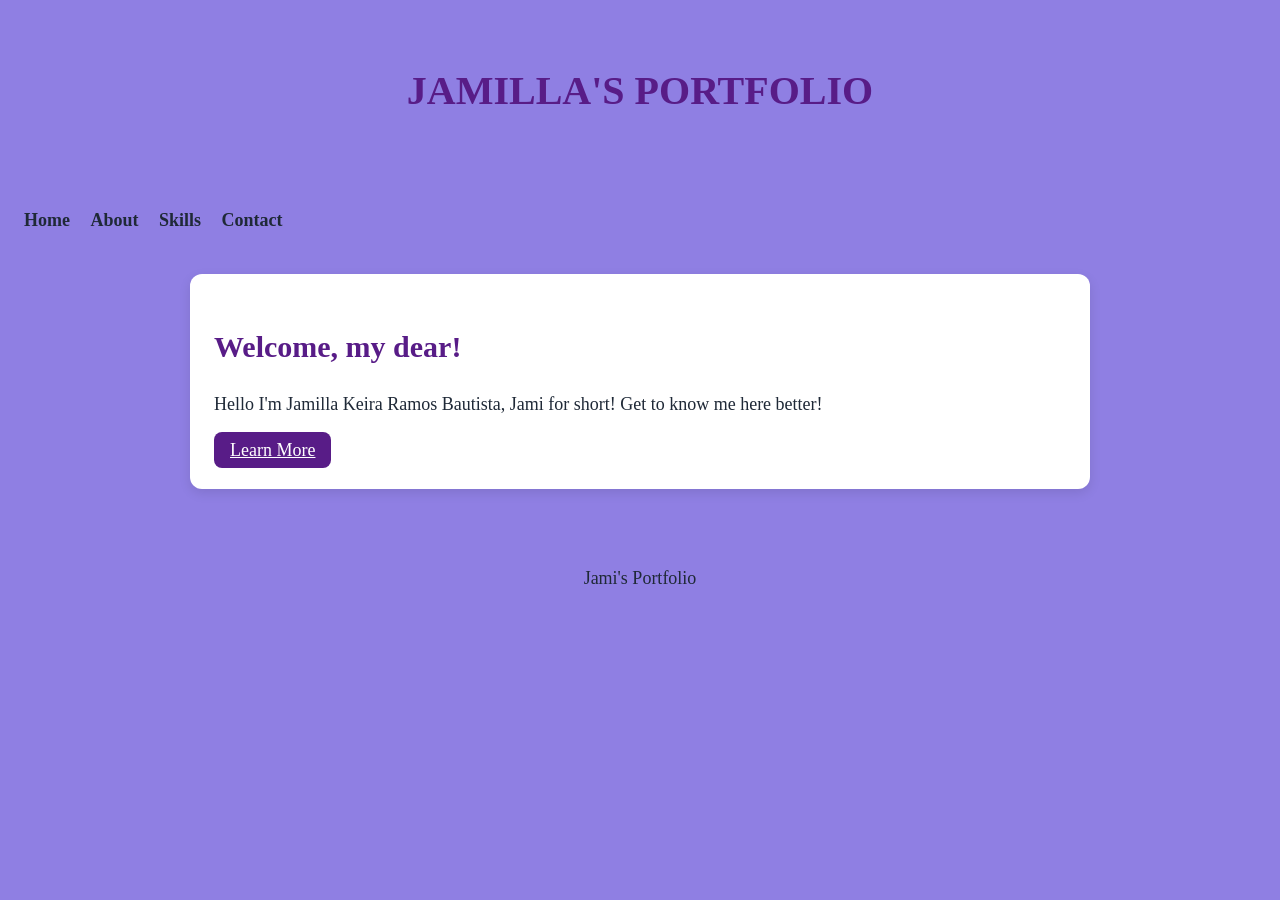
<file: index.html>
<!DOCTYPE html>
<html lang="en">
<head>
    <meta charset="UTF-8">
    <title>My Portfolio</title>
    <link rel="stylesheet" href="css/style.css">
</head>
<body>
    <header>
        <h1>JAMILLA'S PORTFOLIO</h1>
    </header>

    <nav>
        <a href="index.html">Home</a>
        <a href="about.html">About</a>
        <a href="skills.html">Skills</a>
        <a href="contact.html">Contact</a>
    </nav>
    <main>
        <section class="card">
                <h2>Welcome, my dear!</h2>
              <p>Hello I'm Jamilla Keira Ramos Bautista, Jami for short! Get to know me here better!</p>
              <a href="about.html" class="button">Learn More</a>
        </section>
    </main>
    
    <footer> 
        <p>Jami's Portfolio</p>
    </footer>

</body>
</html>
</file>
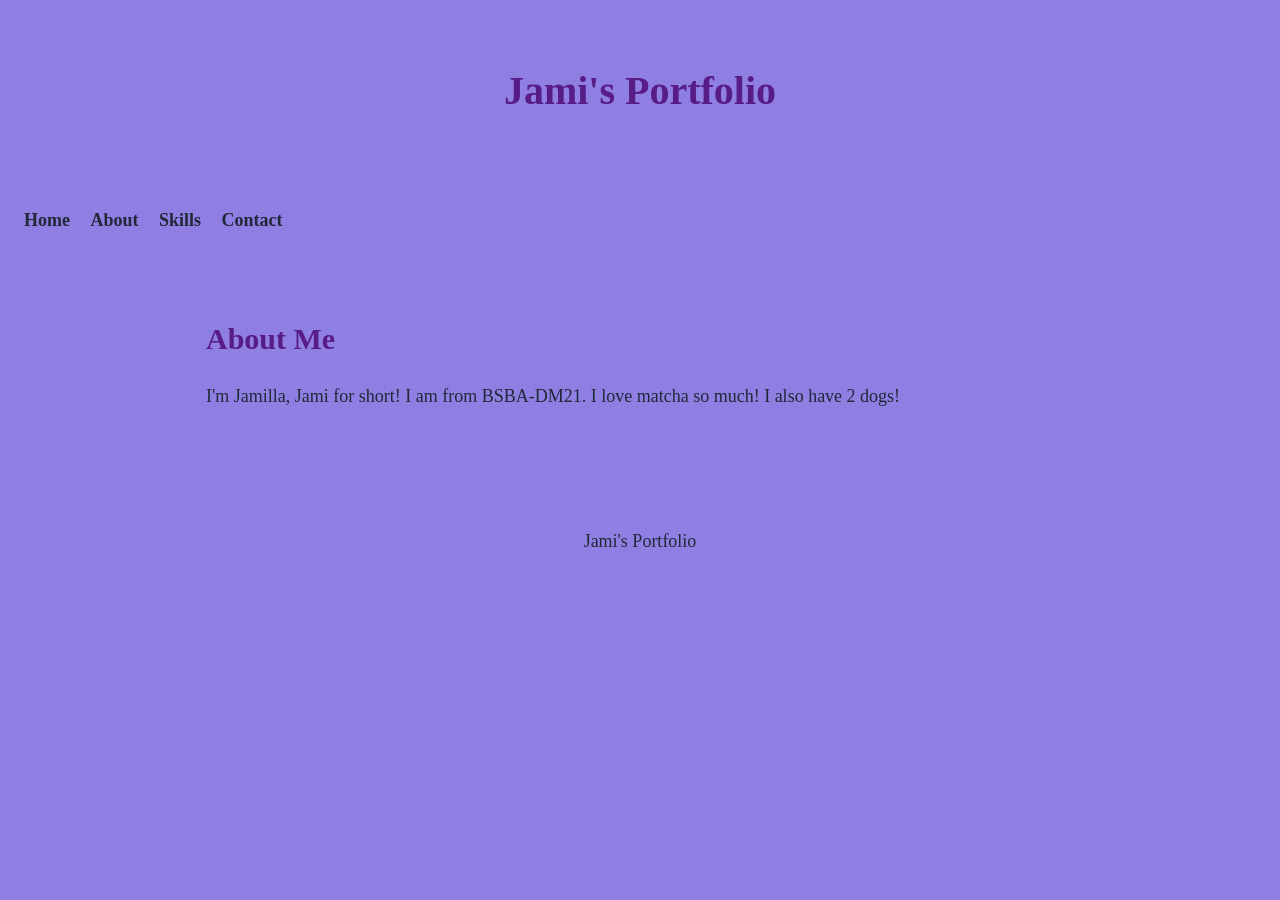
<file: about.html>
<!DOCTYPE html>
<html lang="en">
<head>
    <meta charset="UTF-8">
    <title>About Me</title>
    <link rel="stylesheet" href="css/style.css">
</head>
<body>
    <header>
        <h1>Jami's Portfolio</h1>
    </header>

    <nav>
        <a href="index.html">Home</a>
        <a href="about.html">About</a>
        <a href="skills.html">Skills</a>
        <a href="contact.html">Contact</a>
    </nav>
    <main>
        <section>
              <h2>About Me</h2>
              <p>I'm Jamilla, Jami for short! I am from BSBA-DM21. I love matcha so much! I also have 2 dogs! </p>   
        </section>
    </main>
    
    <footer> 
        <p>Jami's Portfolio</p>
    </footer>

</body>
</html>
</file>
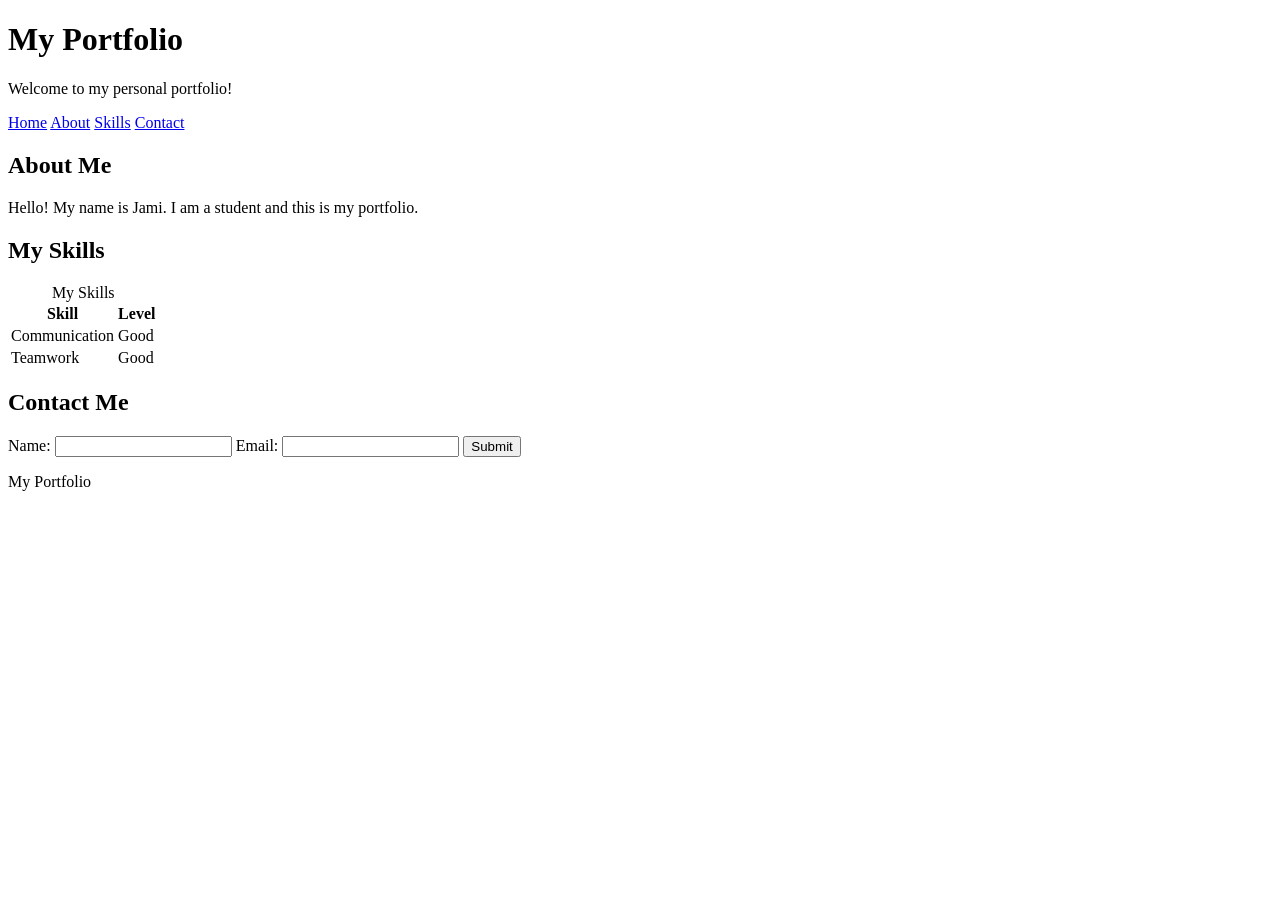
<file: ai-sample-corrected.html>
<!DOCTYPE html>
<html lang="en">
<head>
    <meta charset="UTF-8">
    <title>My Personal Portfolio</title>
</head>

<body>

<header>
    <h1>My Portfolio</h1>
    <p>Welcome to my personal portfolio!</p>
</header>

<nav>
    <a href="index.html">Home</a>
    <a href="about.html">About</a>
    <a href="skills.html">Skills</a>
    <a href="contact.html">Contact</a>

</nav>

<main>

<section>
    <h2>About Me</h2>
    <p>Hello! My name is Jami. I am a student and this is my portfolio.</p>
</section>

<section>
    <h2>My Skills</h2>

    <table>
        <caption>My Skills</caption>

    <thead>
        <tr>
            <th scope="col">Skill</th>
            <th scope="col">Level</th>      
        </tr>
    </thead>

    <tbody>
       <tr>
            <td>Communication</td>
            <td>Good</td>
        </tr>
        <tr>
            <td>Teamwork</td>
            <td>Good</td>
        </tr>
    </tbody>
    </table>
</section>

<section>
    <h2>Contact Me</h2>

    <form>
        <label for="name">Name:</label>
        <input type="text" id="name" required>

        <label for="email">Email:</label>
        <input type="email" id="email" required>

        <input type="submit" value="Submit">
    </form>
</section>

</main>

<footer>
    <p>My Portfolio</p>
</footer>

</body>
</html>
</file>
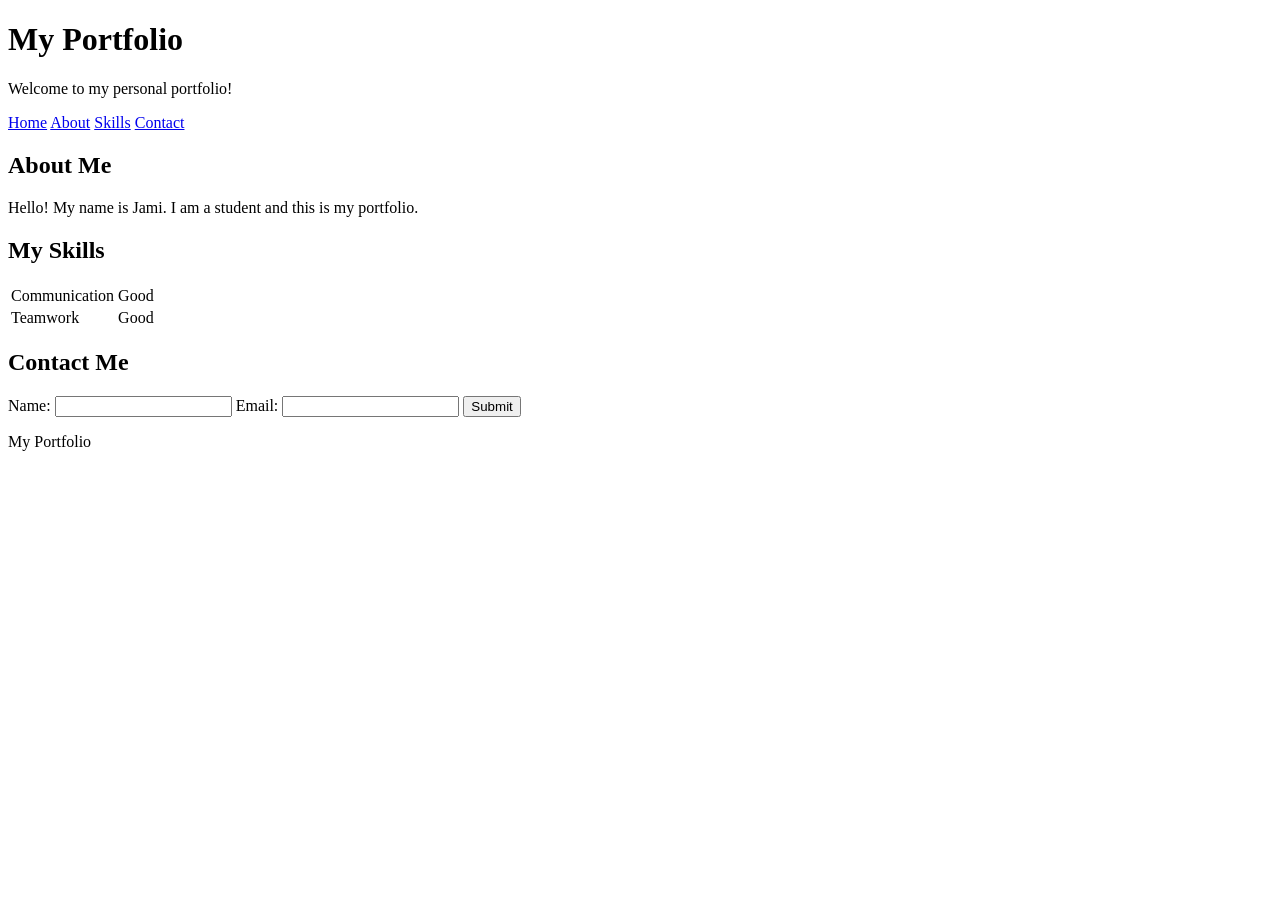
<file: ai-sample.html>
<!DOCTYPE html>
<html>
<head>
    <title>My Personal Portfolio</title>
</head>

<body>

<div>
    <h1>My Portfolio</h1>
    <p>Welcome to my personal portfolio!</p>
</div>

<div>
    <a href="#">Home</a>
    <a href="#">About</a>
    <a href="#">Skills</a>
    <a href="#">Contact</a>
</div>

<div>
    <h2>About Me</h2>
    <p>Hello! My name is Jami. I am a student and this is my portfolio.</p>
</div>

<div>
    <h2>My Skills</h2>
    <table>
        <tr>
            <td>Communication</td>
            <td>Good</td>
        </tr>
        <tr>
            <td>Teamwork</td>
            <td>Good</td>
        </tr>
    </table>
</div>

<div>
    <h2>Contact Me</h2>

    <form>
        Name:
        <input type="text">

        Email:
        <input type="text">

        <input type="submit" value="Submit">
    </form>
</div>

<div>
    <p>My Portfolio</p>
</div>

</body>
</html>
</file>
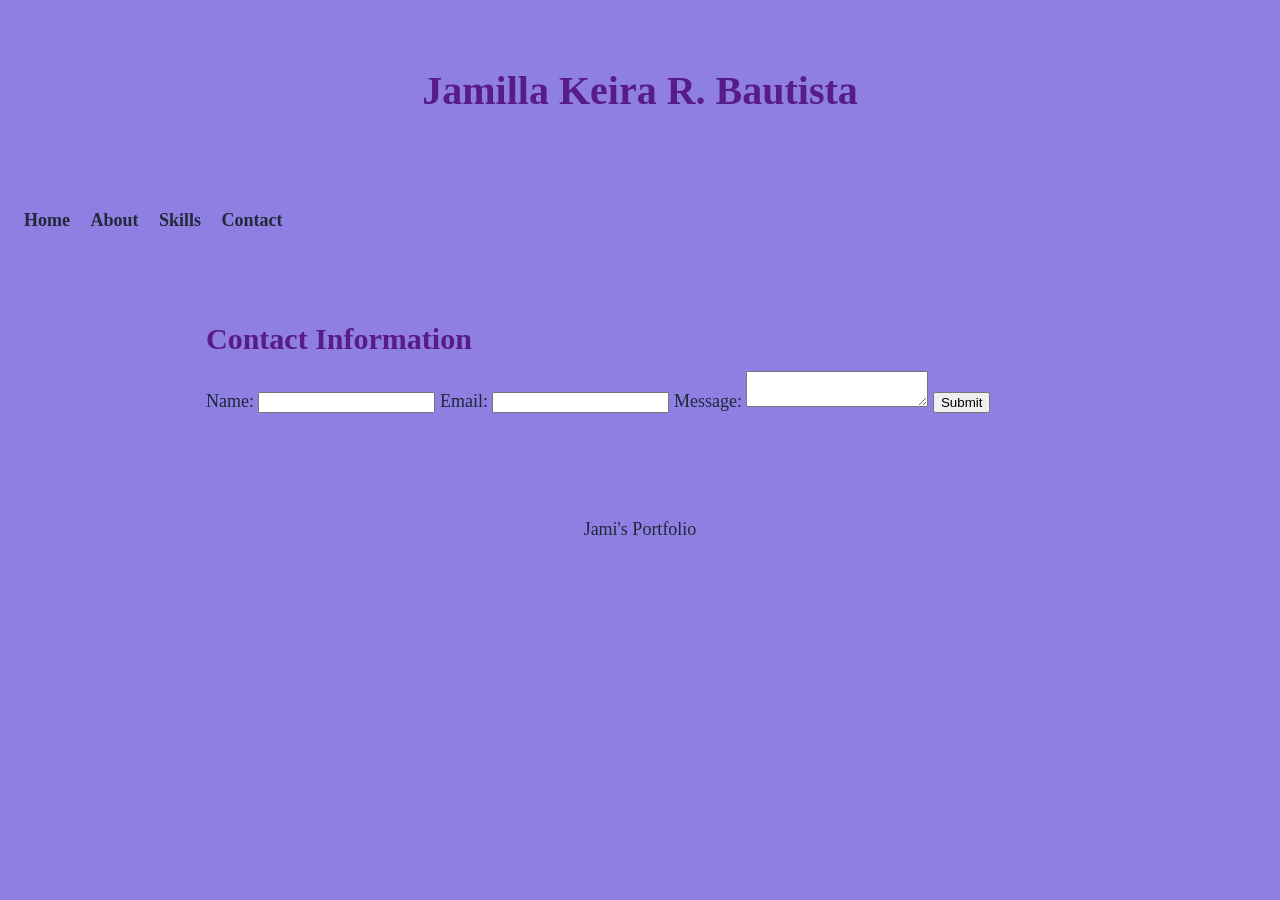
<file: contact.html>
<!DOCTYPE html>
<html lang="en">
<head>
    <meta charset="UTF-8">
    <title>Contact Me</title>
    <link rel="stylesheet" href="css/style.css">
</head>
<body>
    <header>
        <h1>Jamilla Keira R. Bautista</h1>
    </header>

    <nav>
        <a href="index.html">Home</a>
        <a href="about.html">About</a>
        <a href="skills.html">Skills</a>
        <a href="contact.html">Contact</a>
    </nav>
    <main>
        <section>
                <h2>Contact Information</h2>
                <form>
                    <label for="name">Name:</label>
                    <input type="text" id="name" required>

                    <label for="email">Email:</label>
                    <input type="email" id="email" required>

                    <label for="message">Message:</label>
                    <textarea id="message" required></textarea>

                    <button type="submit">Submit</button>
                </form>          
        </section>
    </main>
    
    <footer> 
        <p>Jami's Portfolio</p>
    </footer>

</body>
</html>
</file>
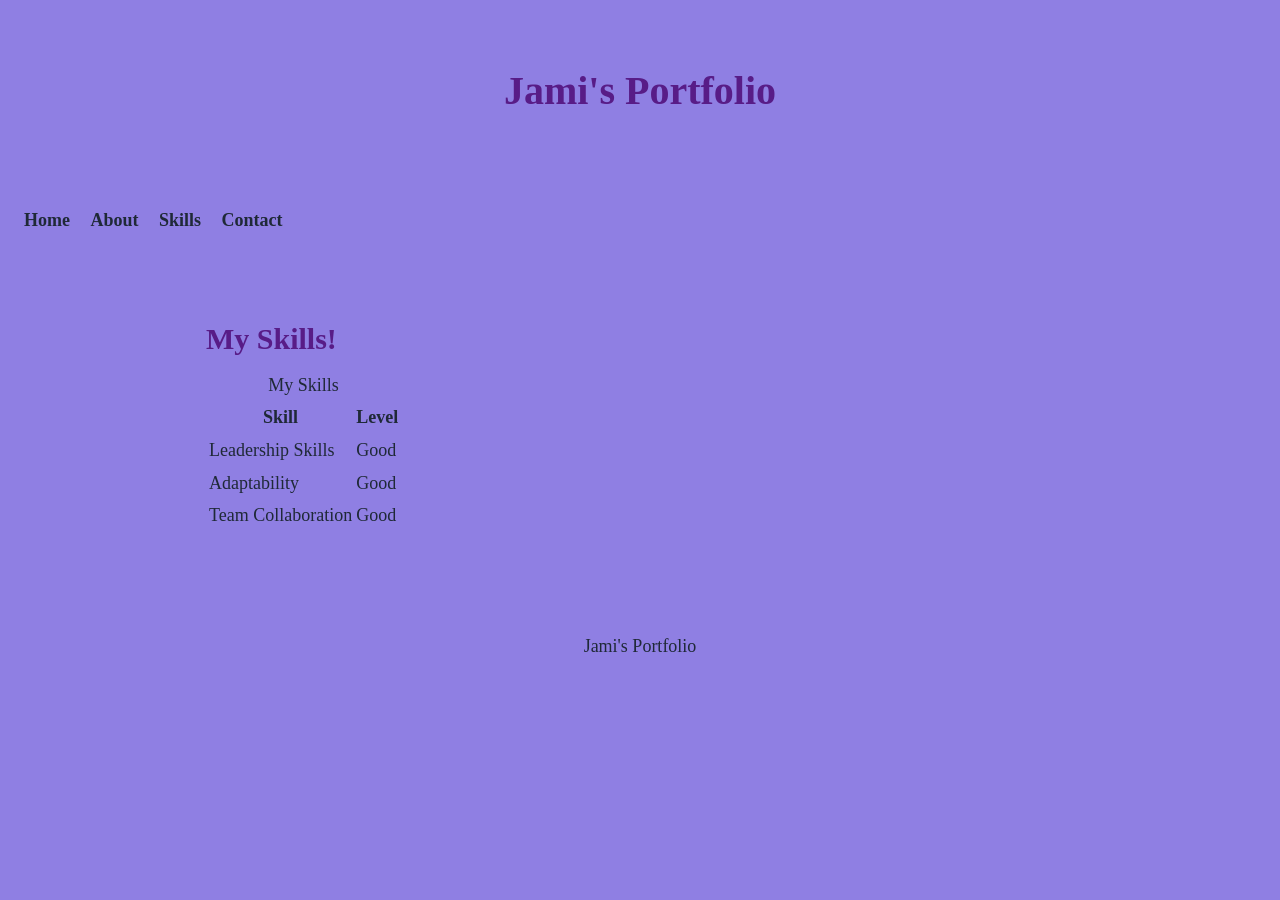
<file: skills.html>
<!DOCTYPE html>
<html lang="en">
<head>
    <meta charset="UTF-8">
    <title>My Skills</title>
    <link rel="stylesheet" href="css/style.css">
</head>
<body>
    <header>
        <h1>Jami's Portfolio</h1>
    </header>

    <nav>
        <a href="index.html">Home</a>
        <a href="about.html">About</a>
        <a href="skills.html">Skills</a>
        <a href="contact.html">Contact</a>
    </nav>
    <main>
        <section>
                <h2>My Skills!</h2>
                
                <table>
                    <caption>My Skills</caption>

                    <thead>
                        <tr>
                            <th scope="col">Skill</th>
                            <th scope="col">Level</th>
                        </tr>
                    </thead>

                    <tbody>
                        <tr>
                            <td>Leadership Skills</td>
                            <td>Good</td>
                        </tr>
                        <tr>
                            <td>Adaptability</td>
                            <td>Good</td>
                        </tr>
                        <tr>
                            <td>Team Collaboration</td>
                            <td>Good</td>
                        </tr>
                    </tbody>
                </table>   
        </section>
    </main>
    
    <footer> 
        <p>Jami's Portfolio</p>
    </footer>

</body>
</html>
</file>
<file: css/style.css>
:root {
    --primary-color: #581C87;
    --background-color: #8f7fe3;
    --text-color: #1F2937;
    --space-small: 8px;
    --space-medium: 16px;
    --space-large: 24px;
    --font-small: 14px;
    --font-body: 18px;
    --font-heading: 40px;
}

body {
    font-family: Georgia, serif;
    font-size: var(--font-body);
    color: var(--text-color);
    background-color: var(--background-color);
    line-height: 1.6;
}
h1 {
    font-size: var(--font-heading);
    color: var(--primary-color);
    font-weight: 700;
}
p {
    font-size: var(--font-body);
    line-height: 1.7;
    margin-bottom: var(--space-medium);
    color: var(--text-color);
}

h2 {
    font-size: 30px;
    color: var(--primary-color);
    font-weight: 700;
    margin-bottom: var(--space-small);
}

header {
    padding: var(--space-large);
    text-align: center;
    margin-bottom: var(--space-medium);

}

main {
    max-width: 900px;
    margin: 0 auto;
    padding: var(--space-large);
}

section {
    padding: var(--space-medium);
    margin-bottom: var(--space-large);
}

footer {
    text-align: center;
    padding: var(--space-medium);
    color: var(--text-color);
}

nav {
    position: sticky;
    top: 0;
    padding: var(--space-medium);
    background-color: var(--background-color);
}
nav a {
    margin-right: var(--space-medium);
    color: var(--text-color);
    text-decoration: none;
    font-weight: 600
}

nav a:hover {
    color: var(--primary-color);
}

nav a:focus {
    outline: 3px solid var(--primary-color);
    outline-offset: 4px;
}

.card {
    background-color: white;
    padding: var(--space-large);
    border-radius: 12px;
    margin-bottom: var(--space-medium);
    box-shadow: 0 4px 12px rgba(0, 0, 0, 0.1);
}

.button {
    background-color: var(--primary-color);
    color: white;
    padding: var(--space-small) var(--space-medium);
    border-radius: 8px;
    border: none;
    cursor: pointer;
}

.button:focus {
    outline: 3px solid var(--primary-color);
    outline-offset: 4px;
}
</file>
